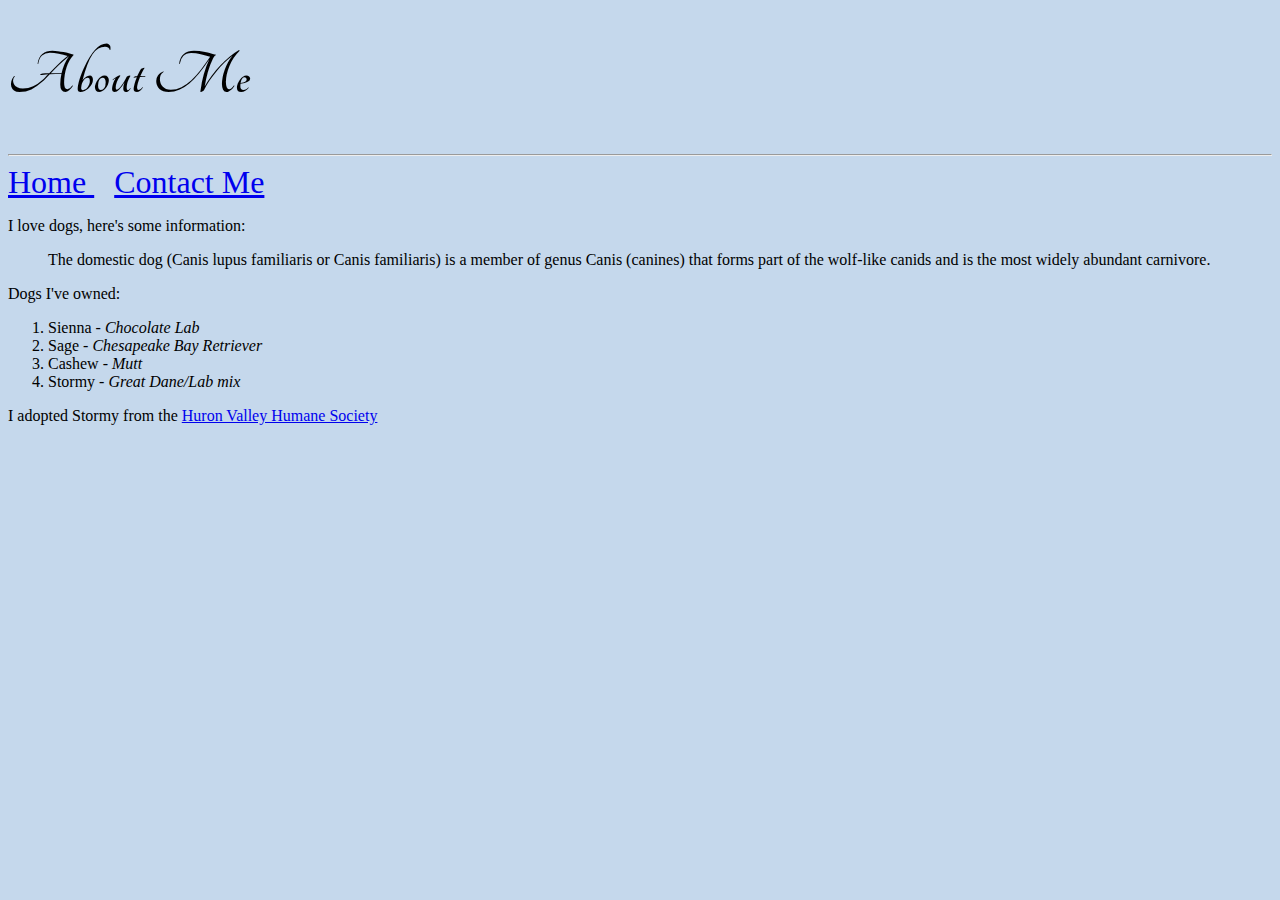
<file: about.html>
<!DOCTYPE html>
<html>

  <head>
    <link rel="stylesheet" type="text/css" href="styles.css">
    <link rel="stylesheet" href="https://fonts.googleapis.com/css?family=Tangerine">
    <title> About Chelsea Bergman </title>
  </head>

  <body>
    <h1> About Me </h1>
    <hr>
    <a href="index.html" class="indexlink"> Home </a>
    <a href="contact.html" class="indexlink"> Contact Me </a>

    <p> I love dogs, here's some information:
    </P>
    <blockquote cite="https://en.wikipedia.org/wiki/Dog">
      The domestic dog (Canis lupus familiaris or Canis familiaris)
      is a member of genus Canis (canines) that forms part
      of the wolf-like canids
      and is the most widely abundant carnivore.
    </blockquote>
    <p> Dogs I've owned:
    </p>
    <ol>
      <li> Sienna - <span class="dogtype"> Chocolate Lab </span> </li>
      <li> Sage - <span class="dogtype"> Chesapeake Bay Retriever </span> </li>
      <li> Cashew - <span class="dogtype"> Mutt </span> </li>
      <li> Stormy - <span class="dogtype"> Great Dane/Lab mix </span> </li>
    </ol>
    <p> I adopted Stormy from the <a href="http://www.hshv.org/site/PageNavigator/adoptions/info.html?gclid=CjwKEAjwxJnNBRCMqNXM6vKAq1wSJADxf_5Bg11BkOYpjJguXlqiZsocyhDtzXe1hjN3V8aLEd-lOxoCqy_w_wcB" target="_blank">
      Huron Valley Humane Society </a>
    </p>
  </body>


  </html>
</file>
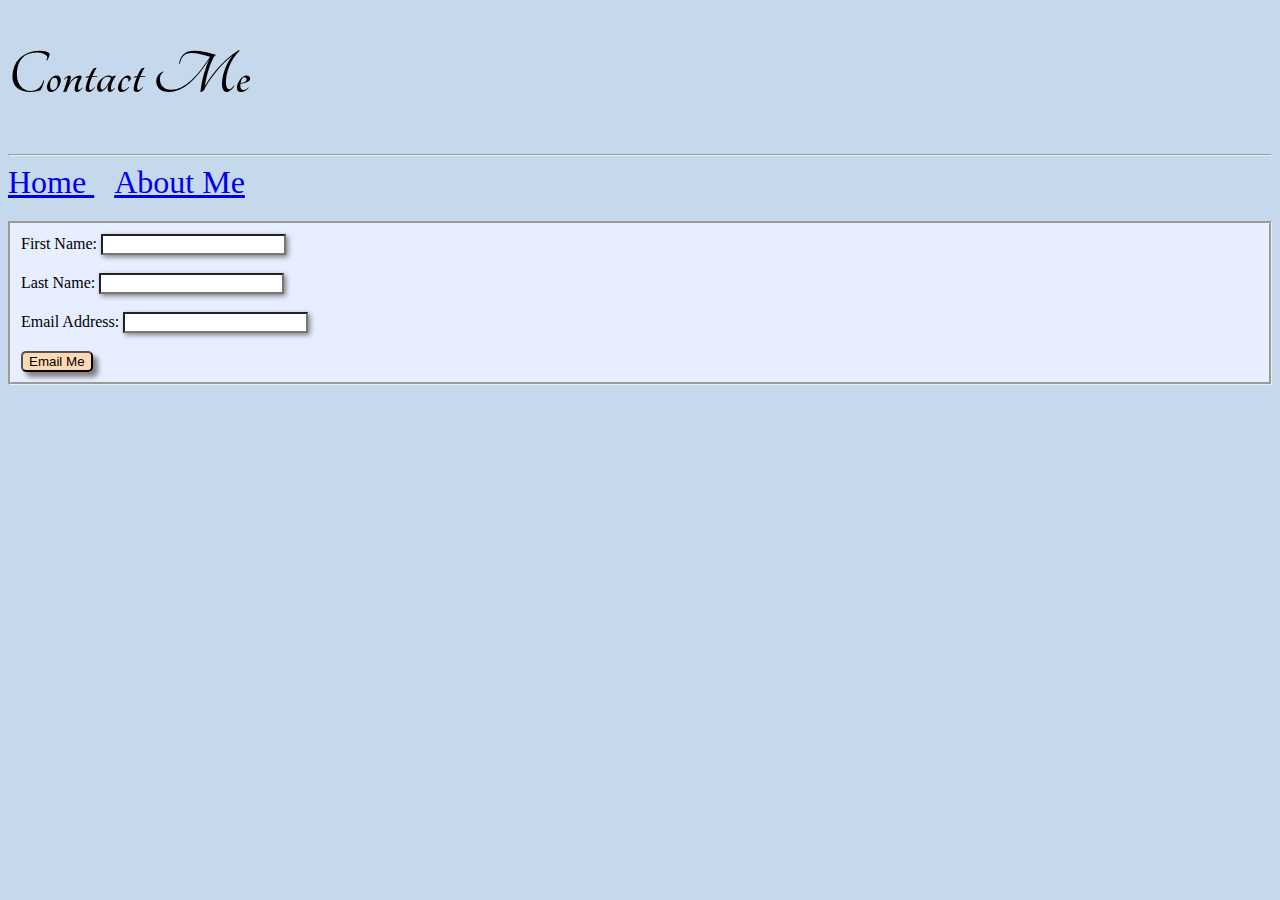
<file: contact.html>
<!DOCTYPE html>
<html>

  <head>
    <link rel="stylesheet" type="text/css" href="styles.css">
    <link rel="stylesheet" href="https://fonts.googleapis.com/css?family=Tangerine">
    <title> Contact Chelsea Bergman </title>
  </head>

  <body>
    <h1> Contact Me </h1>
    <hr>
    <a href="index.html" class="indexlink"> Home </a>
    <a href="about.html" class="indexlink"> About Me </a>
  
    <form method="GET" action="mailto:chelseacbergman@gmail.com" enctype="text/plain">
      <label for="firstname"> First Name: </label>
      <input type="text" name="firstname">
      <br><br>
      <label for="lastname"> Last Name: </label>
      <input type="text" name="lastname">
      <br><br>
      <label for="email"> Email Address: </label>
      <input type="email" name="email">
      <br><br>
      <button type="submit" value="Send"> Email Me </button>

    </form>

  </body>


  </html>
</file>
<file: styles.css>
img {
  height: 300px;
  width: 300px;
  border-radius: 20px;
  box-shadow: 10px 10px 5px gray;
  margin: 20px;
}

.indexlink {
  font-size: 2em;
  margin: 20px 20px 20px 0;
}

.dogtype {
  font-style: italic;
}

h1 {
  font-family: 'Tangerine', serif;
  font-size: 4em;
}

body {
  background-color: rgba(63,127,191,0.3);
}

button {
  border-radius: 5px;
  box-shadow: 5px 5px 5px gray;
  background-color: #FFD9B3;
}

form {
  border-style: groove;
  border-width: medium;
  padding: 10px;
  background-color: #e6eeff;
  margin-top: 20px;
}

input {
  box-shadow: 2px 2px 5px gray;
}
</file>
